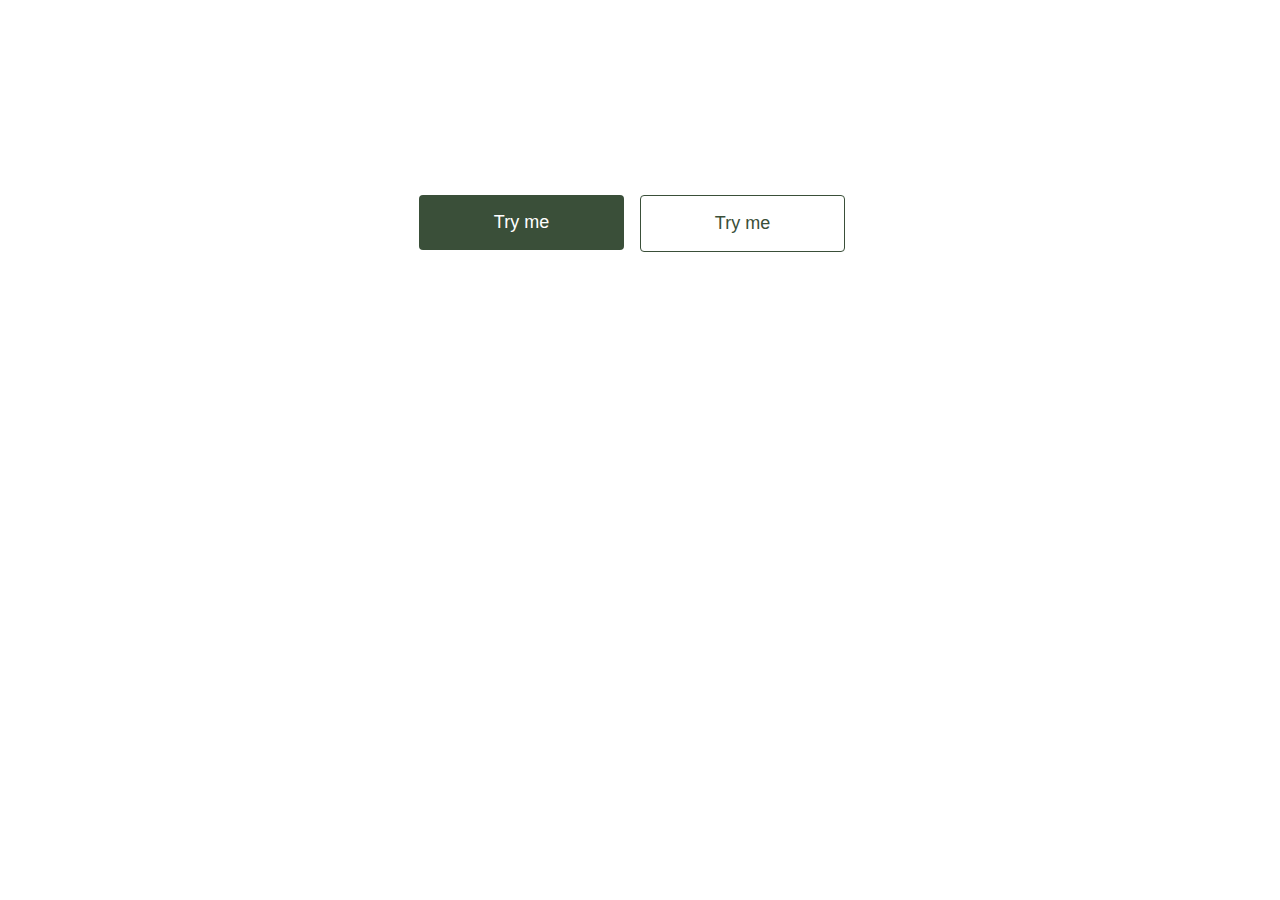
<file: CTA-27/index.html>
<!DOCTYPE html>
<html>

<head>
  
 <title>CTA-27</title>
 <link href="../global.css" rel="stylesheet" type="text/css" />
 <link href="style.css" rel="stylesheet" type="text/css" />

  
  <link rel="stylesheet" href="https://cdnjs.cloudflare.com/ajax/libs/font-awesome/6.4.2/css/all.min.css"
    integrity="sha512-z3gLpd7yknf1YoNbCzqRKc4qyor8gaKU1qmn+CShxbuBusANI9QpRohGBreCFkKxLhei6S9CQXFEbbKuqLg0DA=="
    crossorigin="anonymous" referrerpolicy="no-referrer" />
  
  

</head>

<body>
  <div class="page"> 
    <div class="content">
   <h1>Try using our templates!</h1>
    <div class="buttons">
    <button class="btn-prymary btn-large">Try me</button> 
    <button class="btn-secondary btn-large">Try me</button>
      <div>
      </div>
  </div>
</body>

</html>
</file>
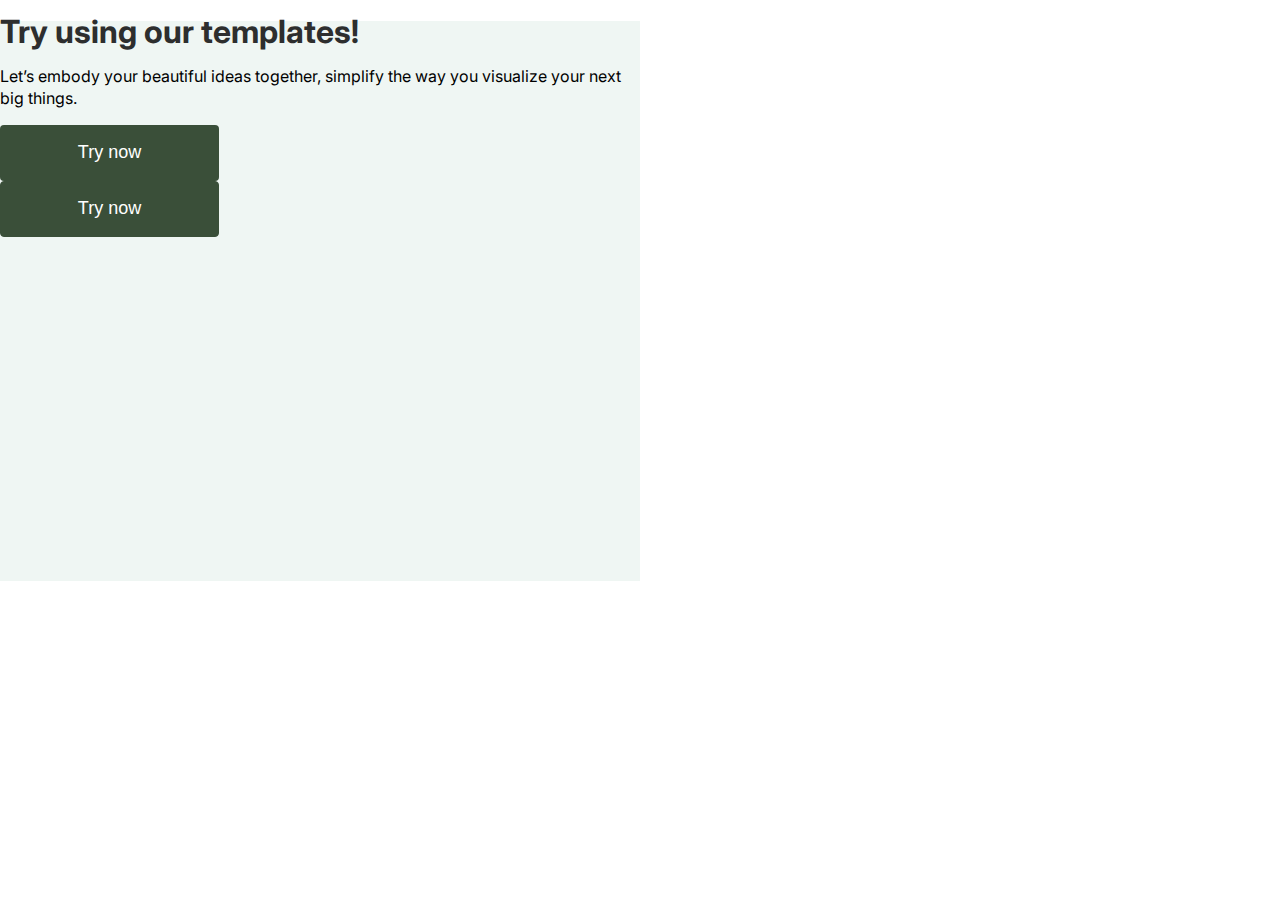
<file: HOMEWORK CTA-25/index.html>
<!DOCTYPE html>
<html>

<head>
  
   <title>CTA-42</title>
 <link href="../global.css" rel="stylesheet" type="text/css" />

 <link href="/style.css" rel="stylesheet" type="text/css" />

  
  <link rel="stylesheet" href="https://cdnjs.cloudflare.com/ajax/libs/font-awesome/6.4.2/css/all.min.css"
    integrity="sha512-z3gLpd7yknf1YoNbCzqRKc4qyor8gaKU1qmn+CShxbuBusANI9QpRohGBreCFkKxLhei6S9CQXFEbbKuqLg0DA=="
    crossorigin="anonymous" referrerpolicy="no-referrer" />
     
  
</head>

<body>
 <div class= "layout">
<h1>Try using our templates!</h1>
<p>Let’s embody your beautiful ideas together, simplify the way you visualize your next big things.</p>   
<button class= "btn-primary">Try now</button> 
<button class= "btn-secondary">Try now</button> 
   
 
 </div>
</body>

</html>
</file>
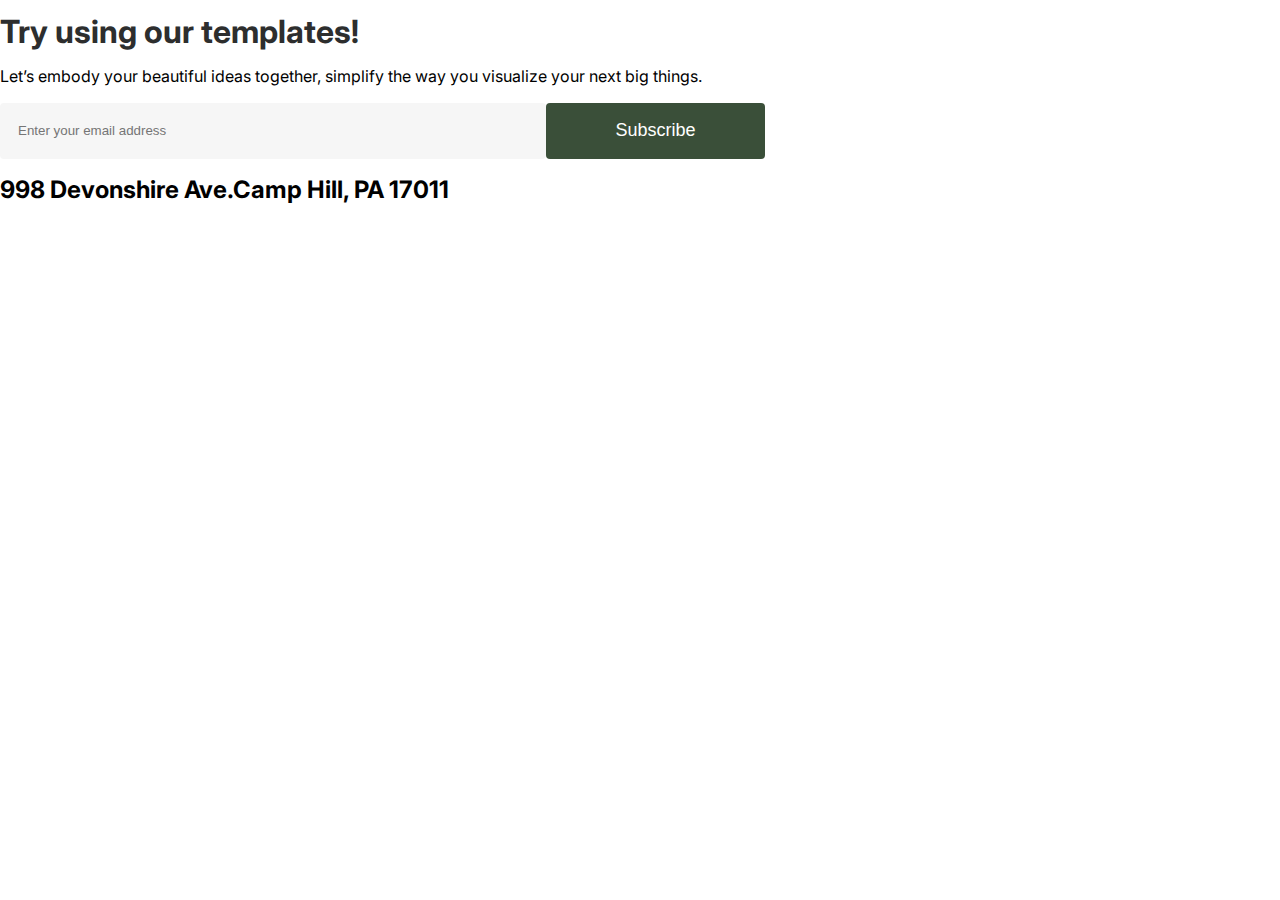
<file: HOMEWORK CTA-42/index.html>
<!DOCTYPE html>
<html>

<head>
  
   <title>CTA-42</title>
 <link href="../global.css" rel="stylesheet" type="text/css" />

 <link href="/style.css" rel="stylesheet" type="text/css" />

  
  <link rel="stylesheet" href="https://cdnjs.cloudflare.com/ajax/libs/font-awesome/6.4.2/css/all.min.css"
    integrity="sha512-z3gLpd7yknf1YoNbCzqRKc4qyor8gaKU1qmn+CShxbuBusANI9QpRohGBreCFkKxLhei6S9CQXFEbbKuqLg0DA=="
    crossorigin="anonymous" referrerpolicy="no-referrer" />
     
  
</head>
 
  
<body>
  <div class="page"> 
    <div class="content">
   <h1>Try using our templates!</h1>
      <div class= "input button cta-form">
      <p class="cta-bio">Let’s embody your beautiful ideas together, simplify the way you visualize your next big things.</p>
      </div>
       <div style="display:flex">
           <input class="inp-css" placeholder="Enter your email address">
           <button class="btn-primary">Subscribe</button>
       </div>
      <h2>998 Devonshire Ave.Camp Hill, PA 17011</h2>
    </div>
  </div> 
</body>

</html>
</file>
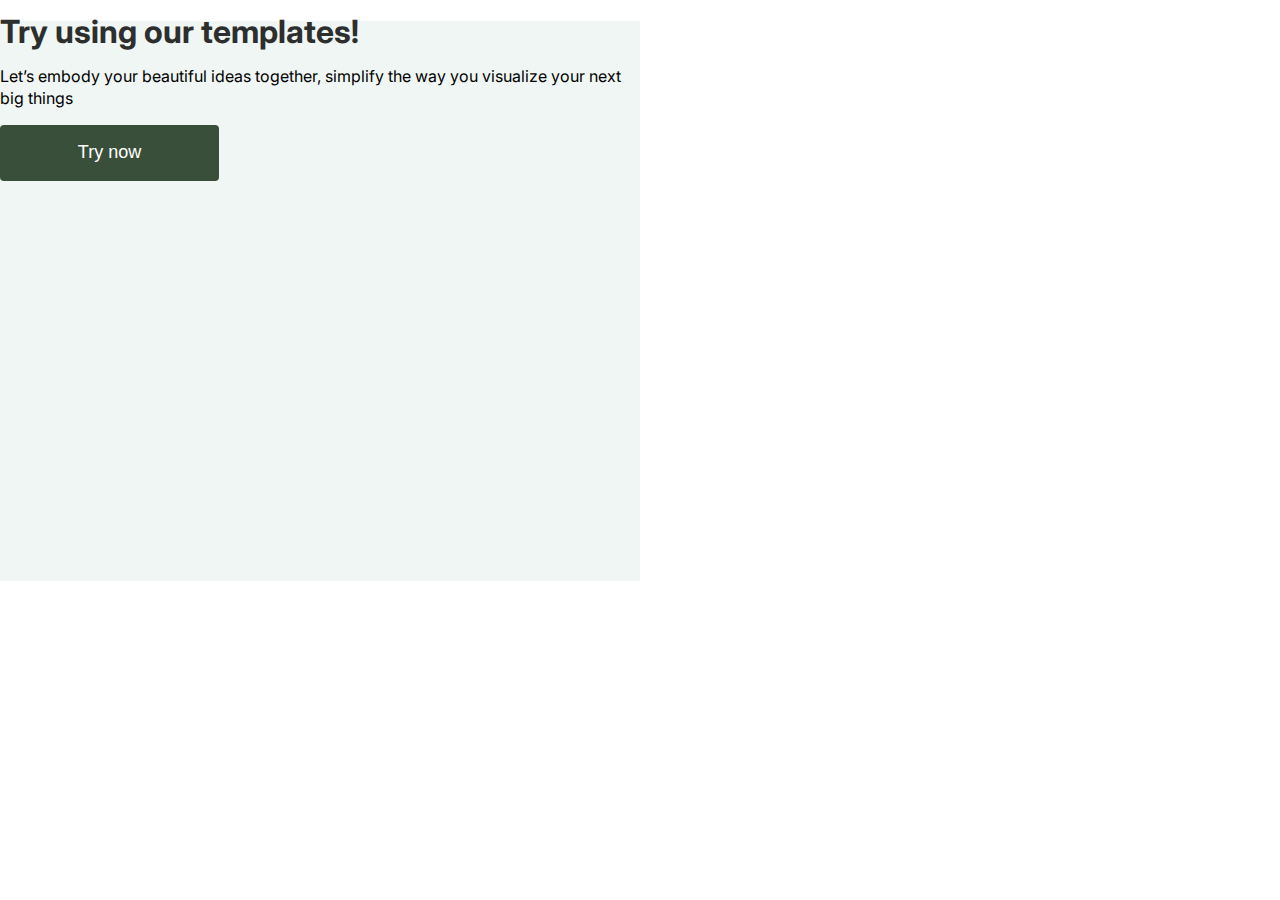
<file: CTA-26/index .html>
<!DOCTYPE html>
<html>

<head>
  
   <title>CTA-26</title>
 <link href="../global.css" rel="stylesheet" type="text/css" />

 <link href="/style.css" rel="stylesheet" type="text/css" />

  
  <link rel="stylesheet" href="https://cdnjs.cloudflare.com/ajax/libs/font-awesome/6.4.2/css/all.min.css"
    integrity="sha512-z3gLpd7yknf1YoNbCzqRKc4qyor8gaKU1qmn+CShxbuBusANI9QpRohGBreCFkKxLhei6S9CQXFEbbKuqLg0DA=="
    crossorigin="anonymous" referrerpolicy="no-referrer" />
</head>

<body>
  <div class="layout">
  <div class="cta-image"></div>
  <div class="content">
    <h1>Try using our templates!</h1>
    <p>Let’s embody your beautiful ideas together, simplify the way you visualize your next big things</p>
    <button class="btn-primary cta-btn">Try now</button>
    </div>
  </div>
</body>

</html>
</file>
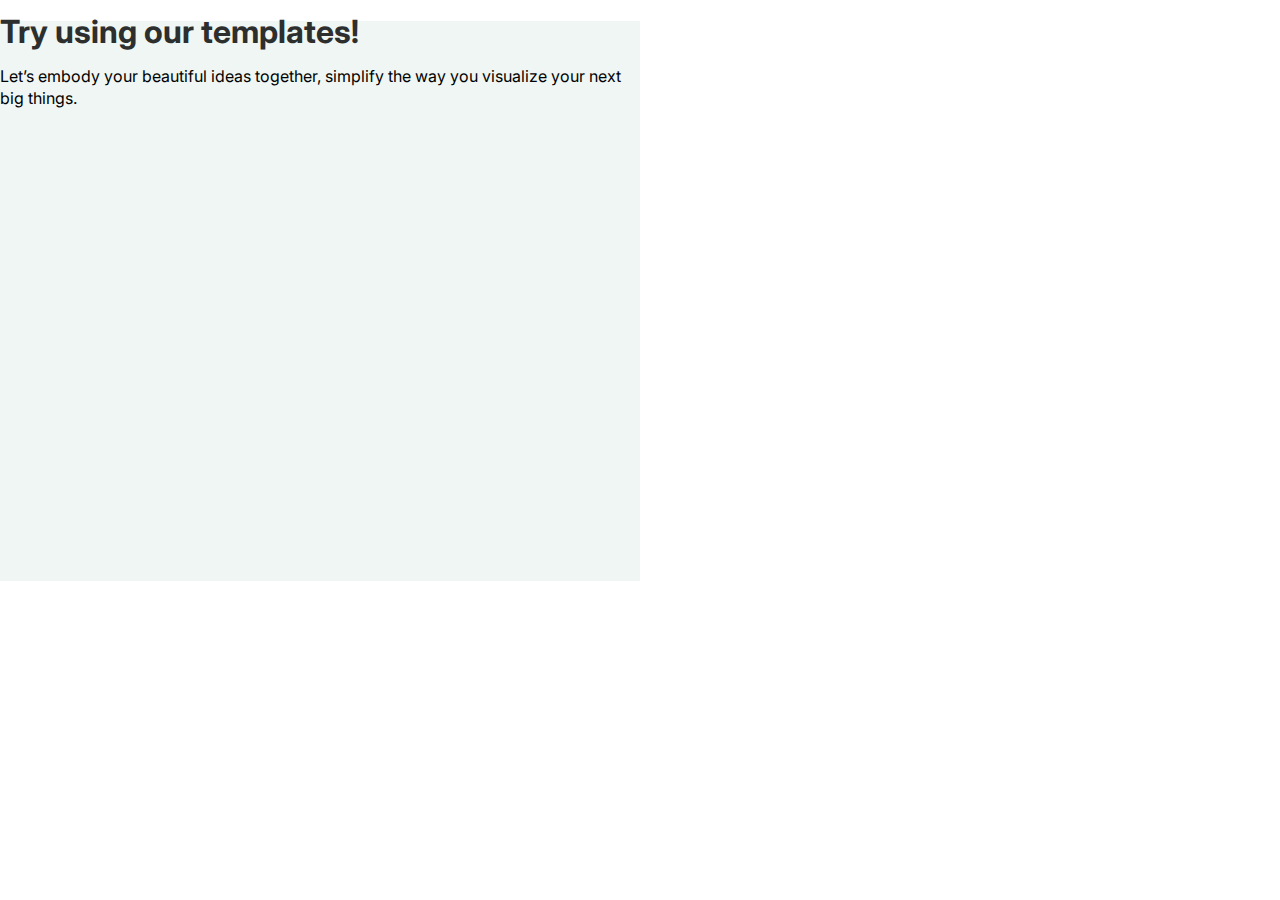
<file: CTA-30/index .html>
<!DOCTYPE html>
<html>

<head>
  
   <title>CTA-30</title>
 <link href="../global.css" rel="stylesheet" type="text/css" />

 <link href="/style.css" rel="stylesheet" type="text/css" />

  
  <link rel="stylesheet" href="https://cdnjs.cloudflare.com/ajax/libs/font-awesome/6.4.2/css/all.min.css"
    integrity="sha512-z3gLpd7yknf1YoNbCzqRKc4qyor8gaKU1qmn+CShxbuBusANI9QpRohGBreCFkKxLhei6S9CQXFEbbKuqLg0DA=="
    crossorigin="anonymous" referrerpolicy="no-referrer" />
</head>

<body>
  <div class="layout">
  <div class="content-wrapper">
   <div class="content">
     <h1>Try using our templates!</h1>
     <p>Let’s embody your beautiful ideas together, simplify the way you visualize your next big things.</p>
     <div class="icons">
       <i class="fa-brands fa-instagram"></i>
       <i class="fa-brands fa-facebook"></i>
       <i class="fa-brands fa-tiktok"></i>
     </div>
   </div>
 </div>
<div class="cta-image"></div>
</div>
</body>

</html>
</file>
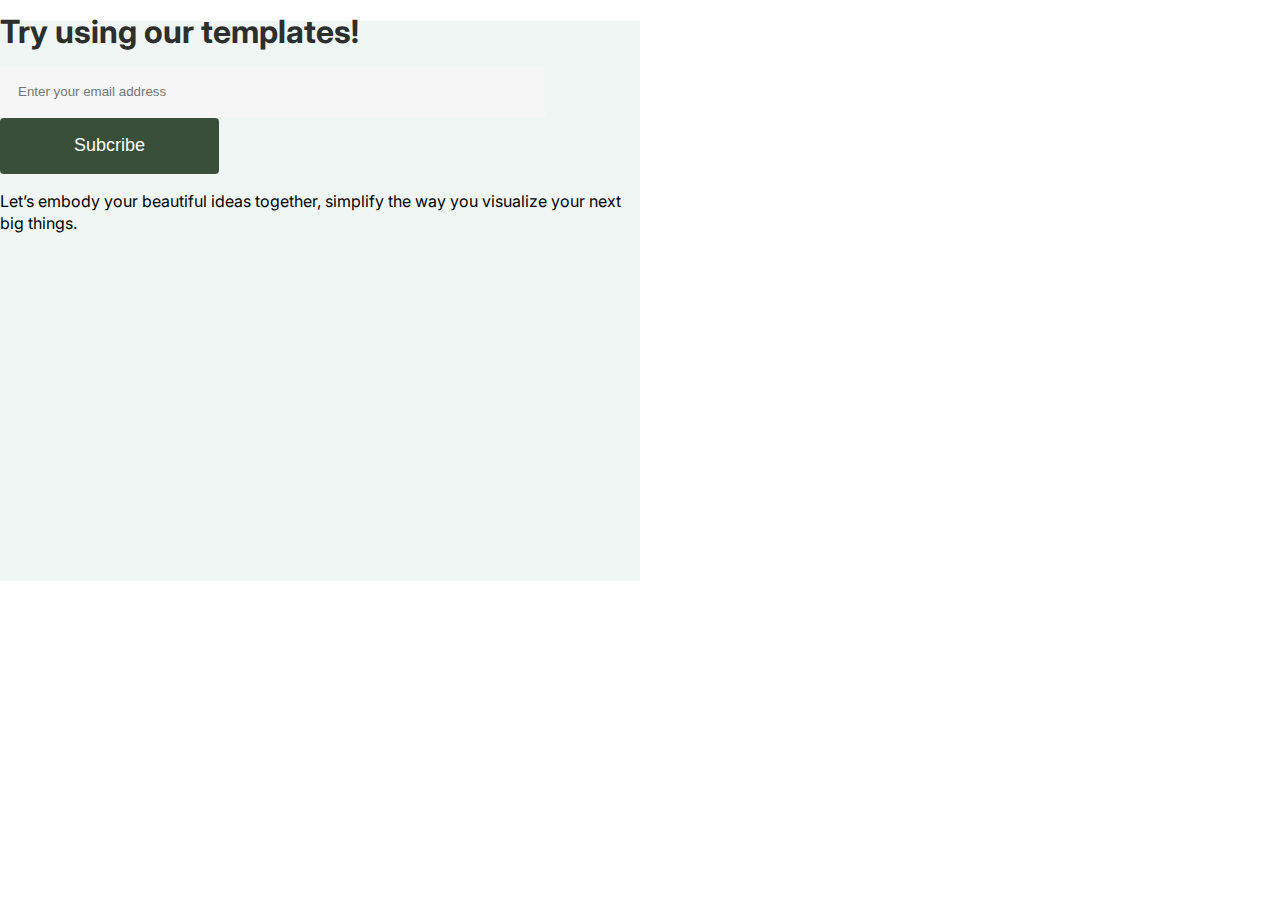
<file: CTA-44/index .html>
<!DOCTYPE html>
<html>

<head>
  
   <title>CTA-44</title>
 <link href="../global.css" rel="stylesheet" type="text/css" />

 <link href="/style.css" rel="stylesheet" type="text/css" />

  
  <link rel="stylesheet" href="https://cdnjs.cloudflare.com/ajax/libs/font-awesome/6.4.2/css/all.min.css"
    integrity="sha512-z3gLpd7yknf1YoNbCzqRKc4qyor8gaKU1qmn+CShxbuBusANI9QpRohGBreCFkKxLhei6S9CQXFEbbKuqLg0DA=="
    crossorigin="anonymous" referrerpolicy="no-referrer" />
</head>

<body>
  <div class= "layout">
     <div class="content">
       <h1>Try using our templates!</h1>
       <div class= "input button cta-form">
         <input placeholder="Enter your email address"/>
         <button class="btn-primary">Subcribe</button>
       </div>
       <p class="cta-bio">Let’s embody your beautiful ideas together, simplify the way you visualize your next big things.</p>
     </div>
   </div>
</body>

</html>
</file>
<file: global.css>
/*import inter font,pt a fi folosit in aplicatie*/ 
@import url("https://fonts.googleapis.com/css2?family=Inter:wght@100&display=swap");
  /*baza css-ului*/
:root {
  /*salvam culorile principale in variabile css*/
  --black: #2d2e2e;
  --dark-green: #3a4f39;
  --gray: #ababab;
  --light-gray: #f6f6f6;
  --white: #ffffff;
  --light-green: #eff6f3;
  --yellow: #f8d245;
  --green: #a0cd9e;
    /*salvam imaginile principale in variabile css*/
  --logo-url: url("https://www.kadencewp.com/wp-content/uploads/2020/10/alogo-4.png");
  --photo-url: url("https://images.unsplash.com/photo-1538983314533-980fb0ae24d5?ixlib=rb-4.0.3&ixid=M3wxMjA3fDB8MHxwaG90by1wYWdlfHx8fGVufDB8fHx8fA%3D%3D&auto=format&fit=crop&w=2940&q=80");
  --background-image: url("https://images.unsplash.com/photo-1538983314533-980fb0ae24d5?ixlib=rb-4.0.3&ixid=M3wxMjA3fDB8MHxwaG90by1wYWdlfHx8fGVufDB8fHx8fA%3D%3D&auto=format&fit=crop&w=2940&q=80");
  --avatar-url: url("https://t4.ftcdn.net/jpg/02/19/63/31/360_F_219633151_BW6TD8D1EA9OqZu4JgdmeJGg4JBaiAHj.jpg");
}

html {
  height: 100%;
  width: 100%;
  color: #000;

  /* definim textul de baza */
  font-family: "Inter", sans-serif;
  font-size: 16px;
  font-style: normal;
  font-weight: 400;
  line-height: 22px; /* 137.5% */
}
body {
  margin: 0;
}
/* Definim stilul pentru text ce se va folosi in meniuri */
.menu-title {
  font-size: 32px;
  font-weight: 600;
}
   /*definim stilul h1*/
h1 {
  color: #2d2e2e;
  display: flex;
  align-items: center;
  gap: 20px;
  align-self: stretch;
}
h2 {
  color: #000;
  display: flex;
  align-items: center;
  gap: 20px;
  align-self: stretch;
}
h3 {
  color: #2d2e2e;
  display: flex;
  align-items: center;
  gap: 20px;
  align-self: stretch;
}
h4 {
  color: #2d2e2e;
  display: flex;
  align-items: center;
  gap: 20px;
  align-self: stretch;
}
h5 {
  color: #000;
  display: flex;
  align-items: center;
  gap: 20px;
  align-self: stretch;
}
h6 {
  color: #2d2e2e;
  display: flex;
  align-items: center;
  gap: 20px;
  align-self: stretch;
}
/*butonul default*/
button {
  font-size: 18px;
  font-weight: 500;
  padding: 13px 25px;
  cursor: pointer;
}
/*variante de butoane*/
.btn-large {
  padding: 17px 30px;
}


.btn-small {
  padding: 10px 20px;
}

.btn-primary {
  display: inline-flex;
  justify-content: center;
  align-items: center;
  gap: 10px;
  flex-shrink: 0;
  border: 0;
  border-radius: 4px;
  background: var(--dark-green, #3a4f39);
  color: var(--white, #ffffff);
}
.btn-primary:hover {
  background-color: #213220;
}

.btn-secondary {
  display: inline-flex;
  justify-content: center;
  align-items: center;
  gap: 10px;
  flex-shrink: 0;
  border-radius: 4px;
  border: 1px solid var(--dark-green, #3a4f39);
  background: var(--white, #fff);
  color: var(--dark-green, #3a4f39);
}
.btn-secondary:hover {
  background-color: #fff;
  color: #213220;
}

.btn-middle {
  display: inline-flex;
  justify-content: center;
  align-items: center;
  gap: 10px;
  flex-shrink: 0;
  border-radius: 4px;
  border: 1px solid var(--dark-green, #3a4f39);
  background: var(--white, #fff);
  color: var(--dark-green, #3a4f39);
  padding: 13px 25px;
}


.btn-middle:hover {
  border-color: #213220;
  color: #213220;
}

.btn-disabled {
  opacity: 0.6;
  cursor: not-allowed;
}
/*stilul input default*/
input {
  display: flex;
  width: 510px;
  padding: 17px 16px;
  align-items: flex-start;
  gap: 10px;
  border-radius: 4px;
  background: var(--light-gray, #f6f6f6);
  border: 2px solid var(--light-gray, #f6f6f6);
}

input:hover {
  border: 2px solid var(--green, #a0cd9e);
}
/*input cu buton in dreapta*/
/* 
<dis class="input-button"> 
  <input/>
  <button/>
*/
.input-button {
  display: flex;
  width: 200px;
}
/*stil special pentru elemente sin interiorul .input-button*/

.input-button > input {
  border-radius: 4px 0 0 4px;
}

.input-button > button {
  border-radius: 0 4px 4px 0;
}
</file>
<file: CTA-27/style.css>
.page {
  display: flex;
  flex-direction: column;
  justify-content: center;
  align-items: center;
  background: linear-gradient(0deg, rgba(0, 0, 0, 0.20) 0%, rgba(0, 0, 0, 0.20) 100%), var(--background-url), lightgray 10% / cover no-repeat;
  
  text-align: center;
}

.content {
  display: flex;
  flex-direction: column;
  justify-content: center;
  align-items: center;

   padding: 16px;
}


.page h1{
  color: var(--white);
  color: var(--White-background, #FFF);
  font-family: Inter;
  font-size: 70px;
  font-style: normal;
  font-weight: 600;
  line-height: normal;
  
}

.btn-prymary{
  display: inline-flex;
  justify-content: center;
  align-items: center;
  gap: 10px;
  flex-shrink: 0;
  border: 0;
  border-radius: 4px;
  background: var(--dark-green, #3a4f39);
  color: var(--white);
}

.buttons{
  display: flex;
align-items: flex-start;
gap: 16px;
}

.buttons button {
  width: 205px;
}
</file>
<file: style.css>
.layout {
  width: 50%;
  height: 560px;
  flex-shrink: 0;
  align-items: center;
  background: var(--Light-green-background, #EFF6F3);
}



.img-container {
  width: 100%;
  height: auto;
  max-width: 100px;
  float: left;
  
}

.img-container2 {
  width: 50%;
  height: auto;
  float: right;
}

.btn-primary {
  display: flex;
  width: 219px;
  height: 56px;
  padding: 17px 30px;
  justify-content: center;
  align-items: center;
  gap: 10px;
  float: center;
  border-radius: 4px;
  background: var(--Dark-green-buttons, #3A4F39);
}

.btn-secondary {
  display: flex;
  width: 219px;
  height: 56px;
  padding: 17px 30px;
  justify-content: center;
  align-items: center;
  gap: 10px;
  border-radius: 4px;
  color: var(--withe, #FFFFFF);
  background: var(--Dark-green-buttons, #3A4F39);
}

.tipografy1 {
  width: 410px;
  color: var(--black-fonts-headings, #2D2E2E);
  text-align: center;
  font-family: Inter;
  font-size: 50px;
  font-style: normal;
  font-weight: 600;
  line-height: normal;
}

.paragraf1 {
  width: 390px;
  color: var(--black-fonts-headings, #2D2E2E);
  text-align: center;
  font-family: Inter;
  font-size: 16px;
  font-style: normal;
  font-weight: 400;
  line-height: 22px; 
}

.tipografy2 {
  width: 410px;
  color: var(--black-fonts-headings, #2D2E2E);
  text-align: center;
  font-family: Inter;
  font-size: 50px;
  font-style: normal;
  font-weight: 600;
  line-height: normal;
}

.paragraf2 {
  width: 390px;
  color: var(--black-fonts-headings, #2D2E2E);
  text-align: center;
  font-family: Inter;
  font-size: 16px;
  font-style: normal;
  font-weight: 400;
  line-height: 22px; 
}
</file>
